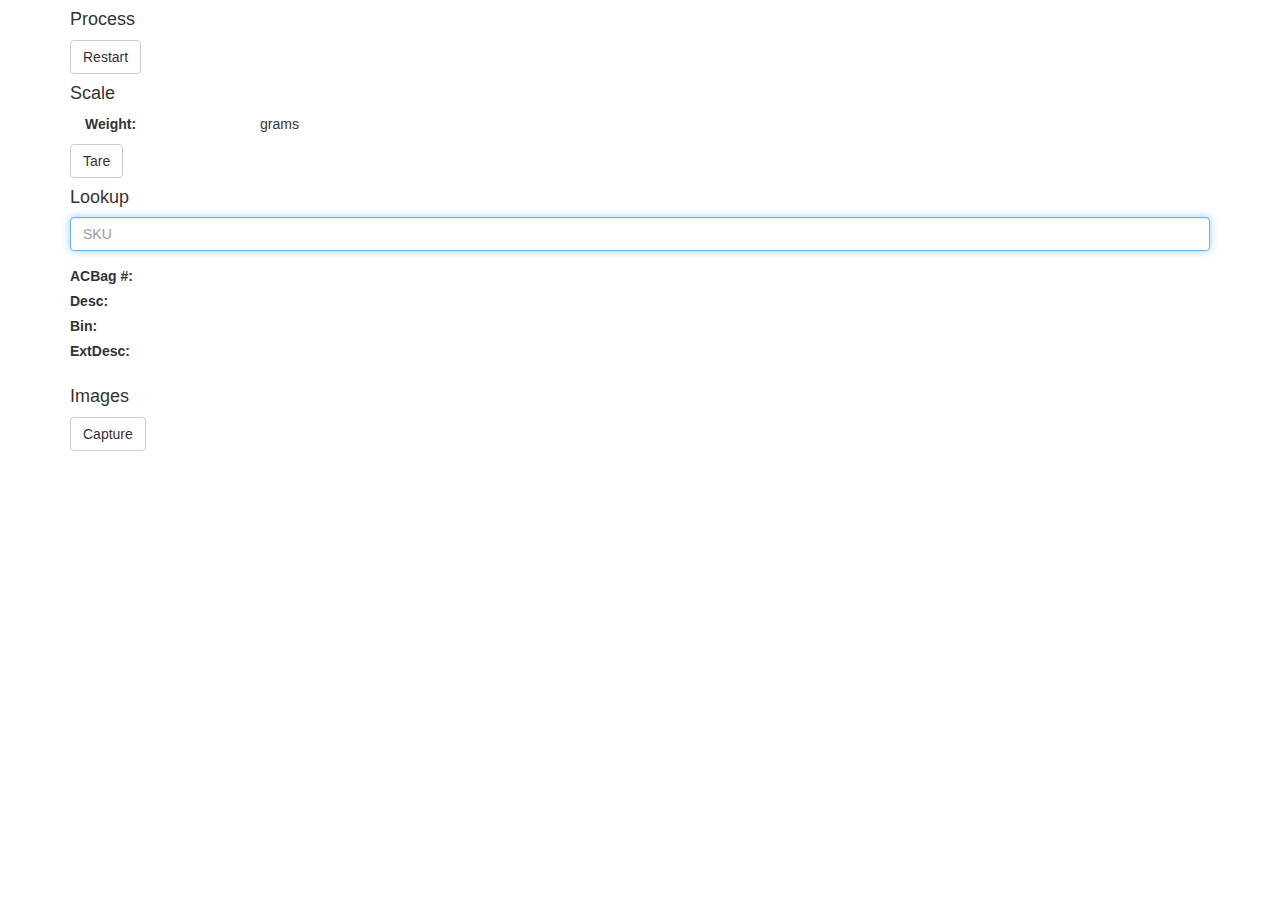
<file: static/index.html>
<!DOCTYPE html>
<html>
	<head>
		<meta charset="utf-8">
		<meta http-equiv="X-UA-Compatible" content="IE=edge">
		<meta name="viewport" content="width=device-width, initial-scale=1">

		<title>Camera Station</title>

		<link href="https://maxcdn.bootstrapcdn.com/bootstrap/3.3.7/css/bootstrap.min.css" rel="stylesheet" integrity="sha384-BVYiiSIFeK1dGmJRAkycuHAHRg32OmUcww7on3RYdg4Va+PmSTsz/K68vbdEjh4u" crossorigin="anonymous">

		<style>
			#weight {
				color: red;
			}
			#weight.stable {
				color: black;
			}
		</style>
	</head>
	<body>
		<div class="container">
			<div class="row">
				<div class="col-xs-12">
					<h4>Process</h4>
				</div>
			</div>
			<div class="row">
				<div class="col-xs-12">
					<form id="restart">
						<button type="submit" class="btn btn-default">Restart</button>
					</form>
				</div>
			</div>
		</div>
		<div class="container">
			<div class="row">
				<div class="col-xs-12">
					<h4>Scale</h4>
				</div>
			</div>
			<div class="row">
				<div class="col-xs-12">
					<label for="weight" class="col-xs-4 col-sm-2 control-label">Weight: </label><p><span id="weight" class="form-control-static"></span> grams</p>
					<form id="scale">
						<button type="submit" class="btn btn-default">Tare</button>
					</form>
				</div>
			</div>
		</div>
		<div class="container">
			<div class="row">
				<div class="col-xs-12">
					<h4>Lookup</h4>
				</div>
			</div>
			<div class="row">
				<div id="not-found" class="col-xs-12 alert alert-danger hidden" role="alert">
					<strong>UH OH!</strong> <span id="query"></span> is not in the database!
				</div>
			</div>
			<div class="row">
				<form id="lookup" class="col-xs-12">
					<div class="form-group">
						<label for="sku" class="sr-only">SKU</label>
						<input type="text" class="form-control" id="sku" placeholder="SKU" autofocus>
					</div>
				</form>
			</div>
			<div class="row">
				<label for="active_bag_id" class="col-xs-4 col-sm-2 control-label">ACBag #:</label><p id="active_bag_id"></p>
			</div>
			<div class="row">
				<label for="description" class="col-xs-4 col-sm-2 control-label">Desc:</label><p id="description"></p>
			</div>
			<div class="row">
				<label for="bin_location" class="col-xs-4 col-sm-2 control-label">Bin:</label><p id="bin_location"></p>
			</div>
			<div class="row">
				<label for="extended_description" class="col-xs-12 control-label">ExtDesc:</label>
			</div>
			<div class="row">
				<p id="extended_description" class="col-xs-12"></p>
			</div>
		</div>
		<div class="container">
			<div class="row">
				<div class="col-xs-12">
					<h4>Images</h4>
				</div>
			</div>
			<div class="row">
				<div class="col-xs-12">
					<form id="record">
						<button type="submit" class="btn btn-default">Capture</button>
					</form>
				</div>
			</div>
			<div id="images" class="row">
			</div>
		</div>

		<script src="https://ajax.googleapis.com/ajax/libs/jquery/3.4.0/jquery.min.js"></script>
		<script src="https://maxcdn.bootstrapcdn.com/bootstrap/3.3.7/js/bootstrap.min.js" integrity="sha384-Tc5IQib027qvyjSMfHjOMaLkfuWVxZxUPnCJA7l2mCWNIpG9mGCD8wGNIcPD7Txa" crossorigin="anonymous"></script>

		<script>
			(function ($, undefined) {
				let last_weight = 0.0;

				function reconnecting_websocket(path, callback) {
					let socket = null;

					function connect(path) {
						let url = new URL(window.location);
						if(url.protocol == 'https') {
							url.protocol = 'wss:'
						} else {
							url.protocol = 'ws:'
						}
						url.pathname = path;

						let connection = new WebSocket(url);

						connection.addEventListener('open', ws_open);
						connection.addEventListener('message', ws_message);
						connection.addEventListener('close', ws_close);
					}

					function ws_open(event) {
						socket = this;
						console.log(socket);
					}
					function ws_close(event) {
						socket = null;
						connect(path);
					}
					function ws_message(event) {
						let packet = JSON.parse(event.data);
						callback(event, packet);
					}

					connect(path);
				}

				function handle_lookup(data) {
					if(data.item === null)  {
						$('#not-found').removeClass('hidden');
						$('#result').addClass('hidden');

						$('#query').text(data.sku);
						$('#sku').val(data.sku);
					} else {
						data = data.item;

						$('#not-found').addClass('hidden');
						$('#result').removeClass('hidden');

						$('#active_bag_id').text(data.active_bag);
						$('#description').text(data.description);
						$('#bin_location').text(data.bin);
						$('#extended_description').text(data.extended);

						$('#sku').val(data.active_bag);

						// TODO: {KL} Display images if present
					}

					$("#images").empty();
					data.images.forEach(function(path) {
						let now = new Date();
						path = "/captures/" + path + '?' + $.param({cache: now.getTime()});

						let image = $("<img>")
							.attr("src", path)
						;
						let link = $("<a>")
							.addClass("thumbnail")
							.attr("href", path)
							.attr("target", "_blank")
							.append(image)
						;
						let thumbnail = $("<div>")
							.addClass("col-xs-6")
							.addClass("col-md-3")
							.append(link)
						;
						$("#images").append(thumbnail);
					});
				};

				function handle_weight(data) {
					last_weight = data.weight;

					$('#weight').text(last_weight.toFixed(2));

					if(data.weight < 0) {
						$('#weight').removeClass('stable');
					} else {
						$('#weight').addClass('stable');
					}
				}

				function handle_status(data) {

				}

				let callbacks = {
					'lookup': handle_lookup,
					'weight': handle_weight,
					'status': handle_status
				}
				function handle_callback(message) {
					let packet = JSON.parse(message.data);
					callbacks[packet.type](packet.data);
				}

				function lookup(sku) {
					return $.ajax(
						{
							'method': 'POST',
							'url': '/api/search?' + $.param({'sku': sku}),
						}
					);
				};
				function tare() {
					return $.ajax(
						{
							'method': 'POST',
							'url': '/api/scale',
						}
					);
				}
				function record(sku) {
					return $.ajax(
						{
							method: 'PUT',
							url: '/api/record/' + sku,
							contentType: "application/json; charset=utf-8",
        					dataType: "json",
							data: JSON.stringify({
								weight: last_weight
							})
						}
					);
				}
				function restart() {
					return $.ajax(
						{
							'method': 'POST',
							'url': '/api/restart',
						}
					);
				}

				$(function () {
					reconnecting_websocket('/ws', handle_callback);

					$("#lookup").submit(function() {
						lookup($('#sku').val());
						return false;
					});

					$("#scale").submit(function () {
						tare();
						return false;
					});

					$("#record").submit(function () {
						record($('#sku').val());
						return false;
					});

					$("#restart").submit(function () {
						restart();
						return false;
					});
				});
			})(jQuery);
		</script>
	</body>
</html>
</file>
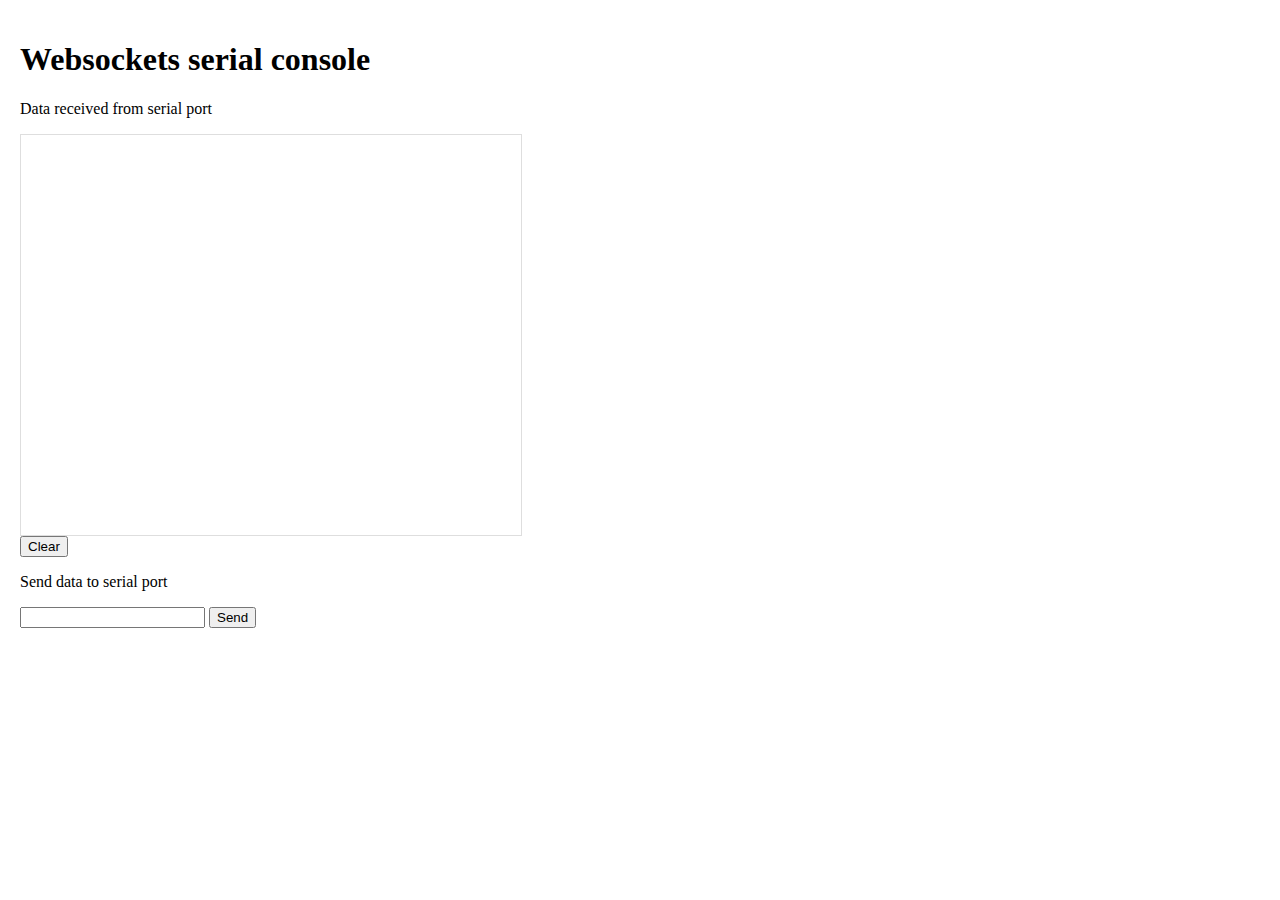
<file: scalepage.html>
<!DOCTYPE HTML>
<html>
  <head>
    <style>
      body { margin: 0px; padding: 20px; }
      #received { width: 500px; height: 400px; border: 1px solid #dedede; overflow-y:scroll;}
      #sent { width: 500px; }
    </style>
    <script src="https://ajax.googleapis.com/ajax/libs/jquery/1.11.3/jquery.min.js"></script>
    <script type="text/javascript" src="static/main.js"></script>
  </head>
  <body>
  <h1>Websockets serial console</h1>

  <p>Data received from serial port</p>
  <div id="received">
  </div>
  <button id="clear">Clear</button>

  <p>Send data to serial port</p>
  <form id="sent">
    <input type="text" id="cmd_value">
    <button id="cmd_send">Send</button>
  </form>
  </body>
</html>
</file>
